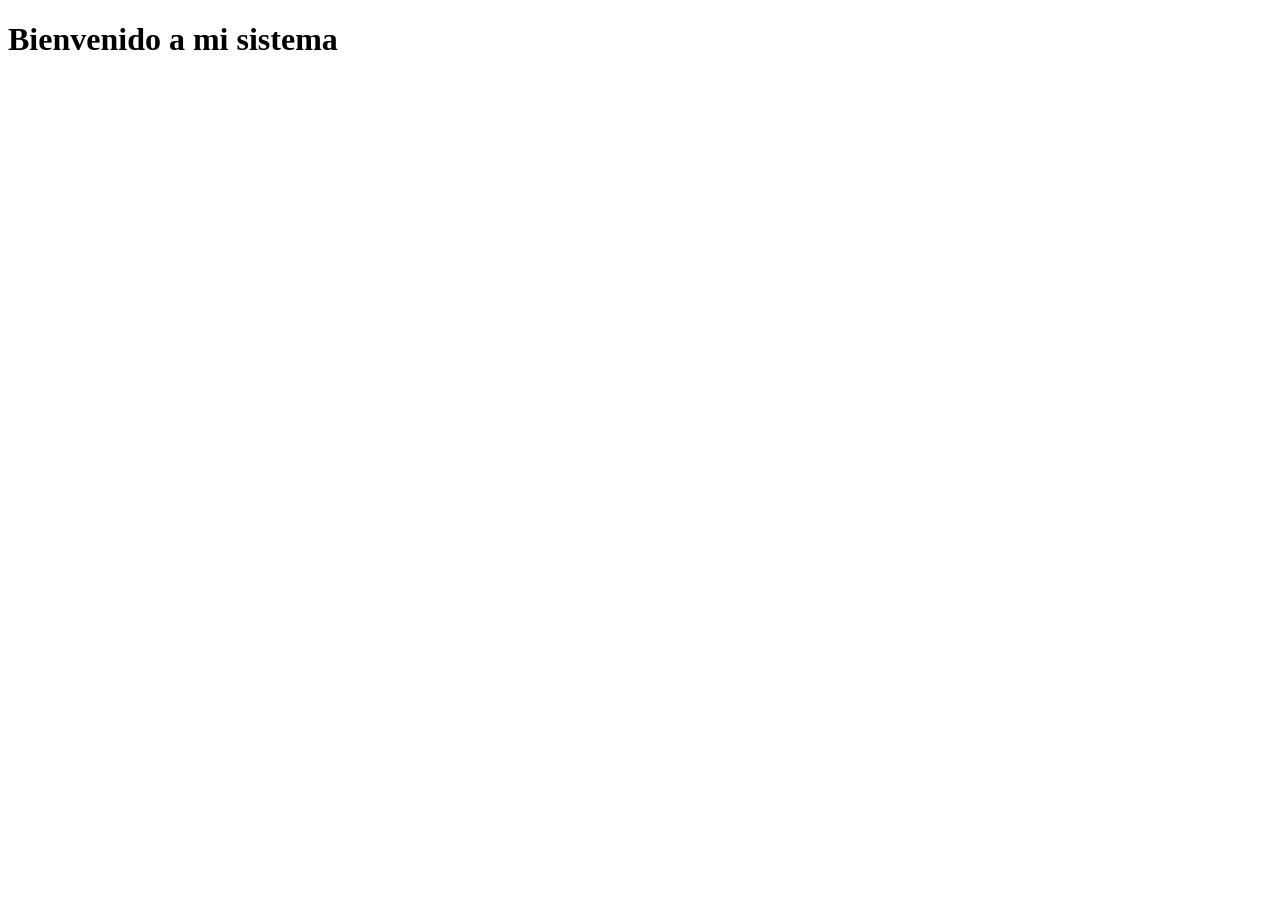
<file: index.html>
<!DOCTYPE html>
<html lang="en">
<head>
    <meta charset="UTF-8">
    <meta name="viewport" content="width=device-width, initial-scale=1.0">
    <title>Sistemas Ventas</title>
</head>
<body>
    <h1>Bienvenido a mi sistema</h1>
    
</body>
</html>
</file>
